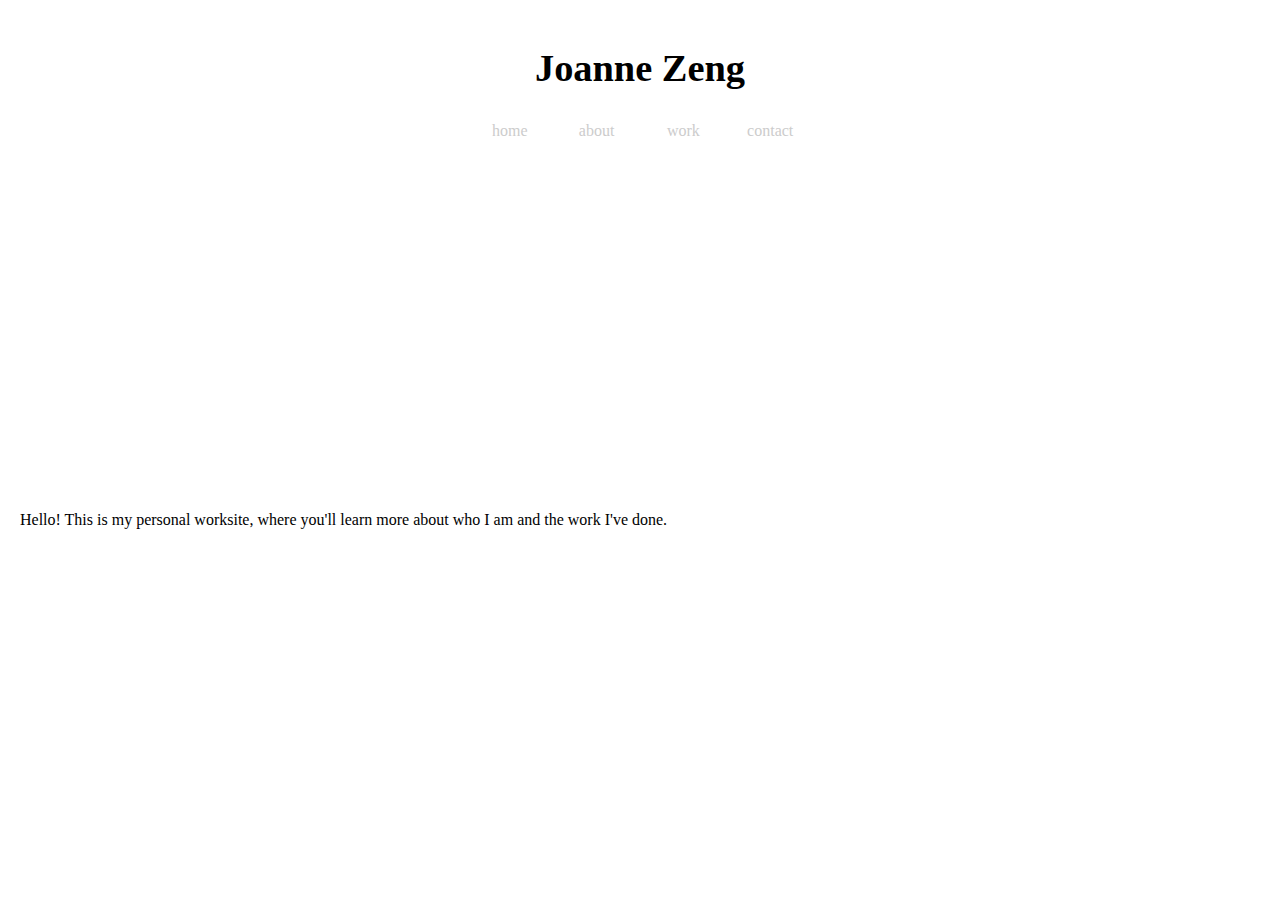
<file: index.html>
<!DOCTYPE html>

<html>

    <head>
        <link href="style.css" type="text/css" rel="stylesheet">
        <title>joannezeng.github.io</title>
        <script src="https://code.jquery.com/jquery-3.6.0.min.js"></script>
    </head>

    <body>
        <header class="commonfonts">
            <h1>Joanne Zeng</h1>
        </header>
        <ul class="navbar commonfonts">
            <a href=index.html class="index navfonts">home</a>
            <a href=about.html class="about navfonts">about</a>
            <a href=work.html class="work navfonts">work</a>
            <a href=contact.html class="contact navfonts">contact</a>
        </ul>

        <div class="homebanner">
            <h1 class="commonfonts bannertext">welcome to my website</h1>
        </div>

        <p class="commonfonts">Hello! This is my personal worksite, where you'll learn more about who I am and the work I've done.</p>

        <script>
            $(document).ready(function(){
            $("aboutlink").click(function(){
                $(".index").css('color', 'red');
                });
            });
        </script>

    </body>

</html>
</file>
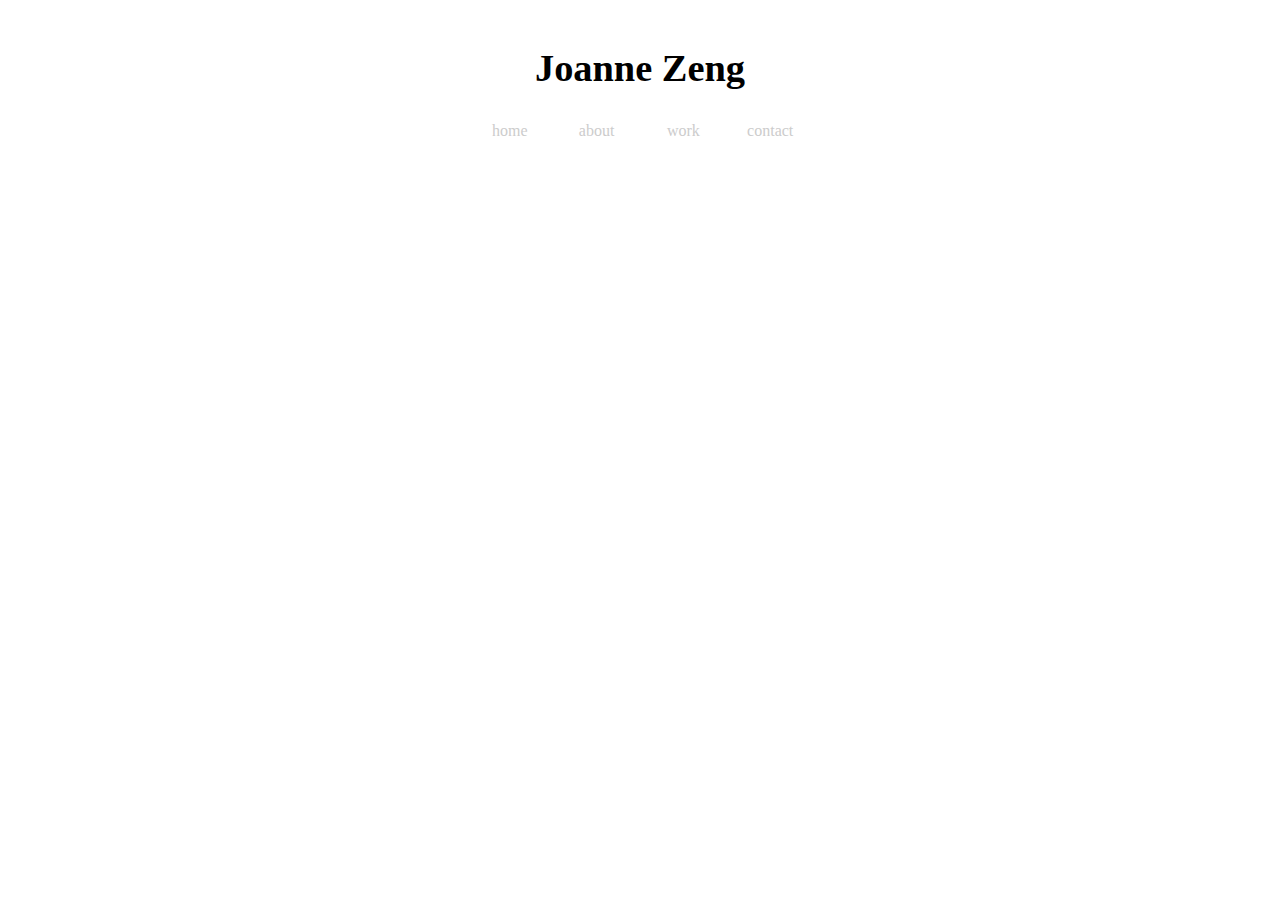
<file: work.html>
<!DOCTYPE html>

<html>

    <head>
        <link href="style.css" type="text/css" rel="stylesheet">
        <title>joannezeng.github.io</title>
        <script src="https://code.jquery.com/jquery-3.6.0.min.js"></script>
    </head>

    <body>
        <header class="commonfonts">
            <h1>Joanne Zeng</h1>
        </header>
        <ul class="navbar commonfonts">
            <a href=index.html class="index navfonts">home</a>
            <a href=about.html class="about navfonts">about</a>
            <a href=work.html class="work navfonts">work</a>
            <a href=contact.html class="contact navfonts">contact</a>
        </ul>
        <div class="workbanner">
            <h1 class="commonfonts bannertext">this is some of the work I've done</h1>
        </div>

    </body>

</html>
</file>
<file: style.css>
.commonfonts{
    font-family: Georgia, 'Times New Roman', Times, serif;
}

body{
    background-color:#fff;
    margin: 20px;
    display: grid;
}

.bio{
    display: grid;
    width: 500px;
    grid-template-columns: 50% 50%;
    justify-self: center;
    justify-content: center;
    justify-items: center;
    text-align: center;
}

header{
	color:black;
    padding: 0px;
	text-align: center;
    margin-bottom: 7px;
    grid-template-columns: 25%;
    font-size: larger;
}

.navbar{
    display: grid;
    grid-template-columns: repeat(4, 7%);
    justify-items: center;
    justify-content: center;
    width: 100%;
    margin: 0;
    padding: 0;
}

a:link, a:visited, a:active{
    text-decoration: none;
    font-family: Georgia, 'Times New Roman', Times, serif;
}

.navfonts:hover {
    text-decoration: none;
    color: black;
}

.imgbtn:visited{
    color: white;
}

.navfonts{
    color: rgb(204, 204, 204);
}

.homebanner{
    display: grid;
    height: 300px;
    margin-top: 25px;
    margin-bottom: 30px;
    background-image: url("https://github.com/joannezeng/joannezeng.github.io/blob/main/html_website_about_banner.jpg?raw=true");
}

.aboutbanner{
    display: grid;
    height: 300px;
    margin-top: 25px;
    margin-bottom: 30px;

    background-image: url("https://github.com/joannezeng/joannezeng.github.io/blob/main/clyde-rs-4XbZCfU2Uoo-unsplash.jpg?raw=true")
}

.workbanner{
    display: grid;
    height: 300px;
    margin-top: 25px;
    margin-bottom: 30px;
    background-image: url("https://github.com/joannezeng/joannezeng.github.io/blob/main/guillaume-galtier-3YrppYQPoCI-unsplash.jpg?raw=true");
}

.contactbanner{
    display: grid;
    height: 300px;
    margin-top: 25px;
    margin-bottom: 30px;
    background-image: url("https://github.com/joannezeng/joannezeng.github.io/blob/main/tolga-ahmetler-UWyDCraJVAQ-unsplash.jpg?raw=true");
}

.bannertext {
    display: grid;
    height: 210px;
    color: white;
    text-align: center;
    align-items: center;
    font-size: 35px;
}

.homeimg{
    display: grid;
    grid-template-columns: repeat(3, 25%);
    justify-items: center;
    justify-content: center;
    width: 100%;
    margin: 0;
    padding: 0;
}

.homeimgbtns{
    display: grid;
    grid-template-columns: repeat(3, 25%);
    justify-items: center;
    justify-content: center;
    width: 100%;
    margin: 0;
    padding: 0;
    padding: 5px;
    margin-top: 15px;
}

.aboutlink, .worklink, .contactlink{
    padding: 20px;
    background-color: rgb(154,205,50);
    color: white;
}

.aboutlink:visited, .worklink:visited, .contactlink:visited{
    color: white;
}

.contactpagestuff {
    display: grid;
    width: 100%;
    justify-items: center;
    justify-content: center;
    grid-template-columns: repeat(2, 30%);
    grid-template-rows: repeat(5, 20%);
}

.crystal {
    display: grid;
    grid-column-start: 2;
    grid-row-start: 2;
}

.contactform {
    display: grid;
    width: 100%;
    justify-self: center;
    justify-items: center;
    justify-content: center;
}

button{
    margin-top: 25px;
}

/*button {
    background-color: rgb(154,205,50);
    border: none;
    color: black;
    padding: 15px 32px;
    text-align: center;
    text-decoration: none;
    display: inline-block;
    font-size: 16px;
  }
</file>
